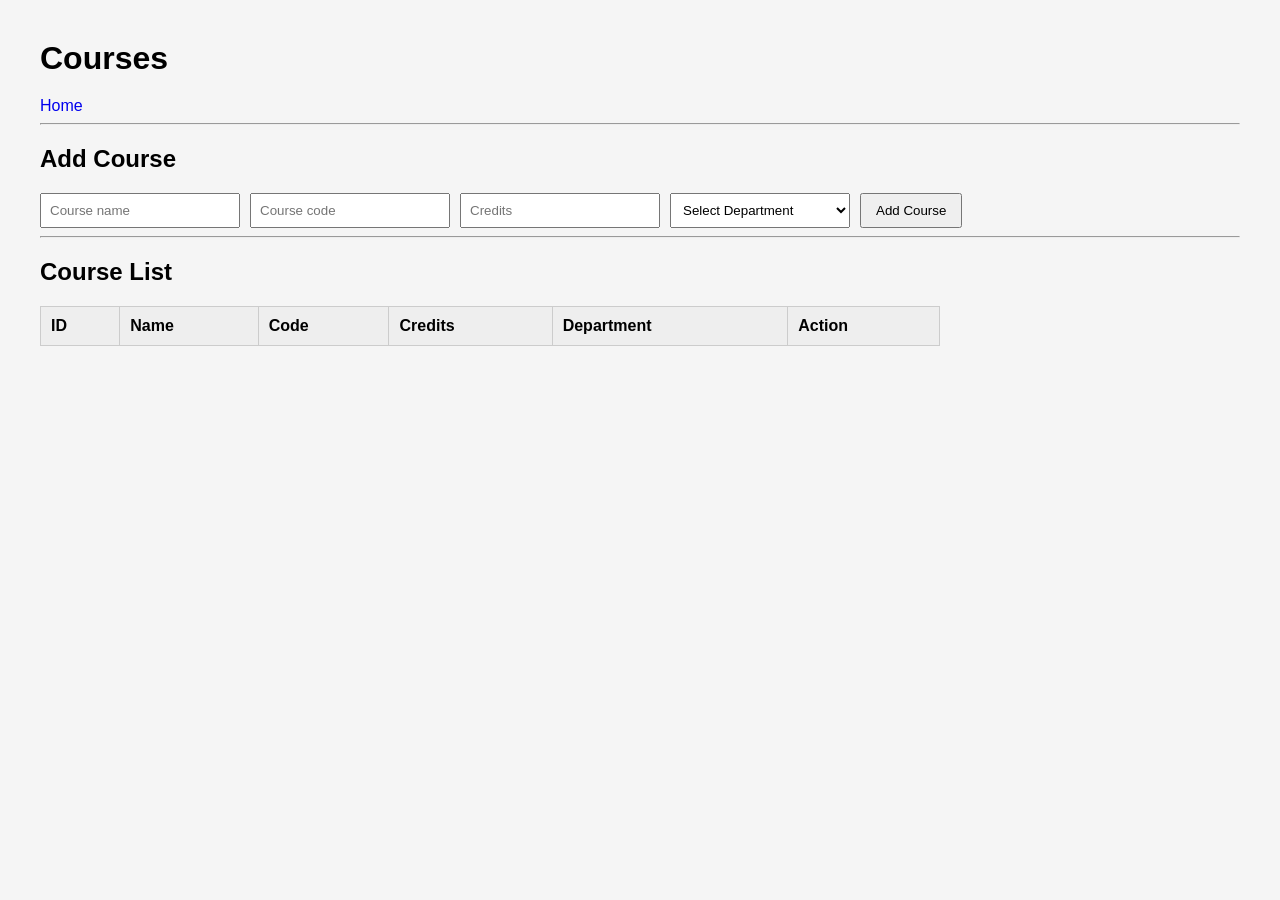
<file: frontend/courses.html>
<!DOCTYPE html>
<html lang="en">

<head>
    <meta charset="UTF-8">

    <meta
            name="viewport"
            content="width=device-width, initial-scale=1.0"
    >

    <title>Courses</title>

    <link rel="stylesheet" href="css/style.css">
</head>

<body>

<h1>Courses</h1>

<a href="index.html">Home</a>

<hr>

<h2>Add Course</h2>

<div class="form">

    <input
            type="text"
            id="courseName"
            placeholder="Course name"
    >

    <input
            type="text"
            id="courseCode"
            placeholder="Course code"
    >

    <input
            type="number"
            id="courseCredits"
            placeholder="Credits"
    >

    <select id="courseDepartment">
        <option value="">Select Department</option>
    </select>

    <button onclick="createCourse()">
        Add Course
    </button>

</div>

<hr>

<h2>Course List</h2>

<table>

    <thead>
    <tr>
        <th>ID</th>
        <th>Name</th>
        <th>Code</th>
        <th>Credits</th>
        <th>Department</th>
        <th>Action</th>
    </tr>
    </thead>

    <tbody id="courseTableBody">
    </tbody>

</table>

<script src="js/api.js"></script>
<script src="js/courses.js"></script>

</body>

</html>
</file>
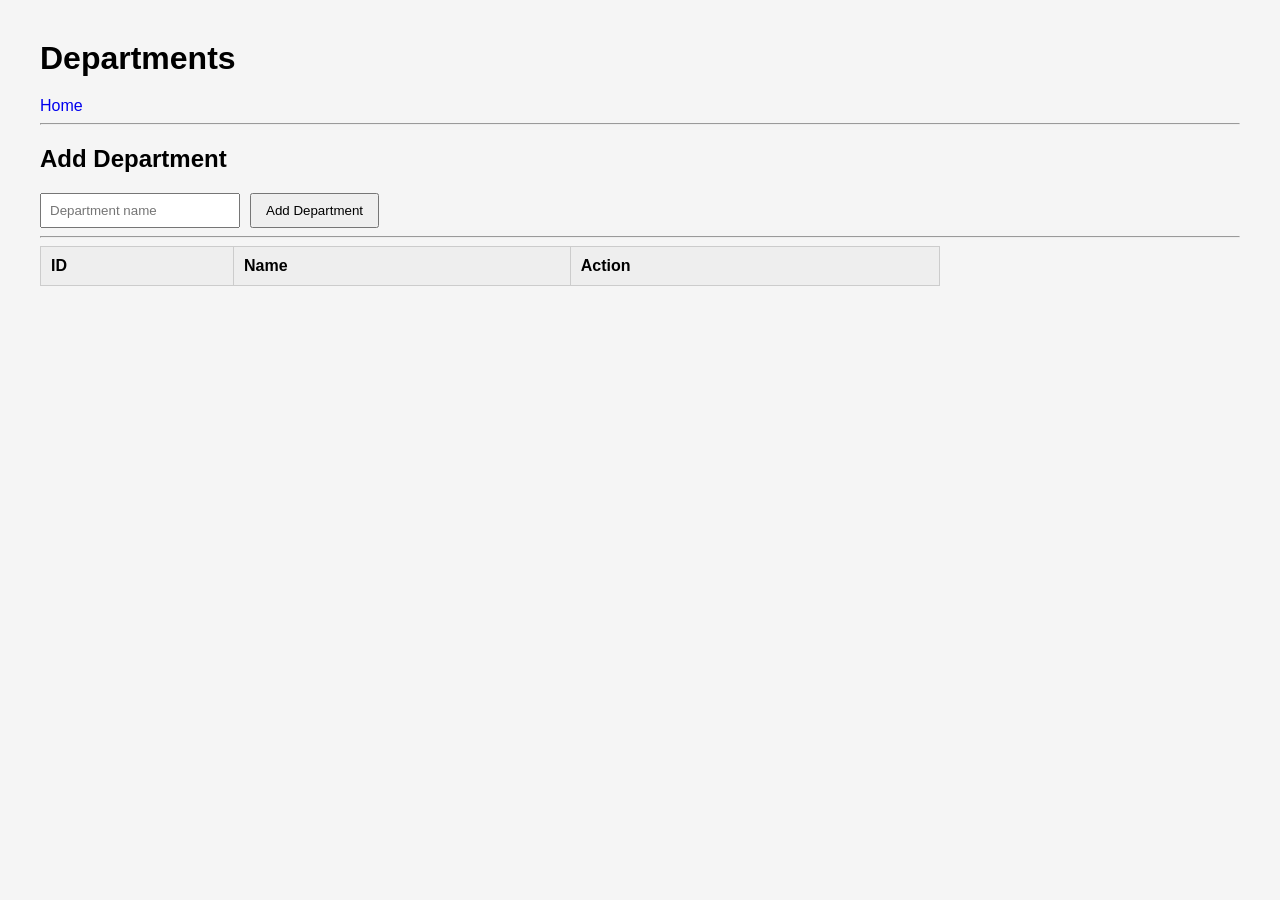
<file: frontend/departments.html>
<!DOCTYPE html>
<html lang="en">

<head>
    <meta charset="UTF-8">

    <meta
            name="viewport"
            content="width=device-width, initial-scale=1.0"
    >

    <title>Departments</title>

    <link rel="stylesheet" href="css/style.css">
</head>

<body>

<h1>Departments</h1>

<a href="index.html">Home</a>

<hr>

<h2>Add Department</h2>

<div class="form">

    <input
            type="text"
            id="departmentName"
            placeholder="Department name"
    >

    <button onclick="createDepartment()">
        Add Department
    </button>

</div>

<hr>

<table>

    <thead>
    <tr>
        <th>ID</th>
        <th>Name</th>
        <th>Action</th>
    </tr>
    </thead>

    <tbody id="departmentTableBody">
    </tbody>

</table>

<script src="js/api.js"></script>
<script src="js/departments.js"></script>

</body>

</html>
</file>
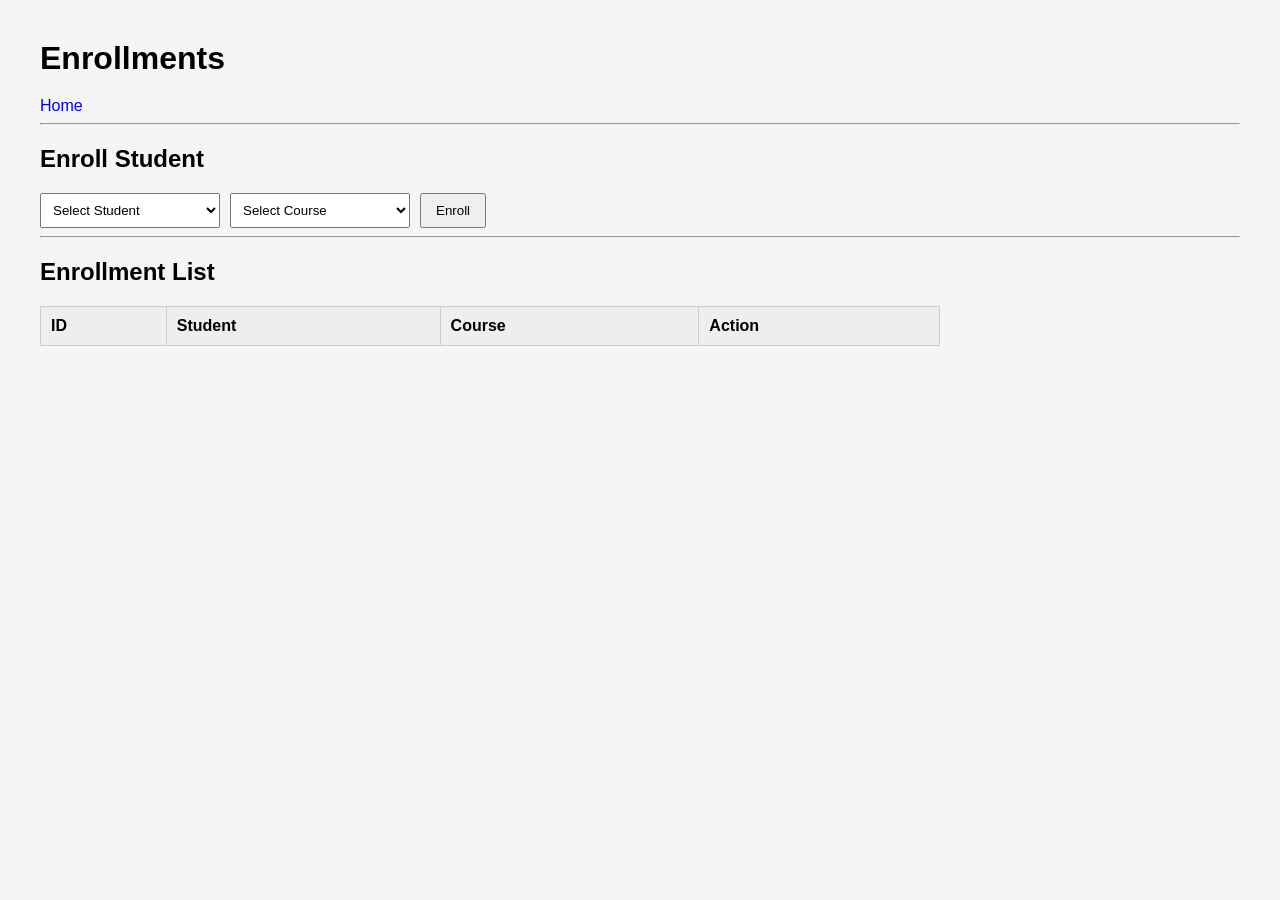
<file: frontend/enrollments.html>
<!DOCTYPE html>
<html lang="en">

<head>
    <meta charset="UTF-8">

    <meta
            name="viewport"
            content="width=device-width, initial-scale=1.0"
    >

    <title>Enrollments</title>

    <link rel="stylesheet" href="css/style.css">
</head>

<body>

<h1>Enrollments</h1>

<a href="index.html">Home</a>

<hr>

<h2>Enroll Student</h2>

<div class="form">

    <select id="studentSelect">
        <option value="">Select Student</option>
    </select>

    <select id="courseSelect">
        <option value="">Select Course</option>
    </select>

    <button onclick="createEnrollment()">
        Enroll
    </button>

</div>

<hr>

<h2>Enrollment List</h2>

<table>

    <thead>
    <tr>
        <th>ID</th>
        <th>Student</th>
        <th>Course</th>
        <th>Action</th>
    </tr>
    </thead>

    <tbody id="enrollmentTableBody">
    </tbody>

</table>

<script src="js/api.js"></script>
<script src="js/enrollments.js"></script>

</body>

</html>
</file>
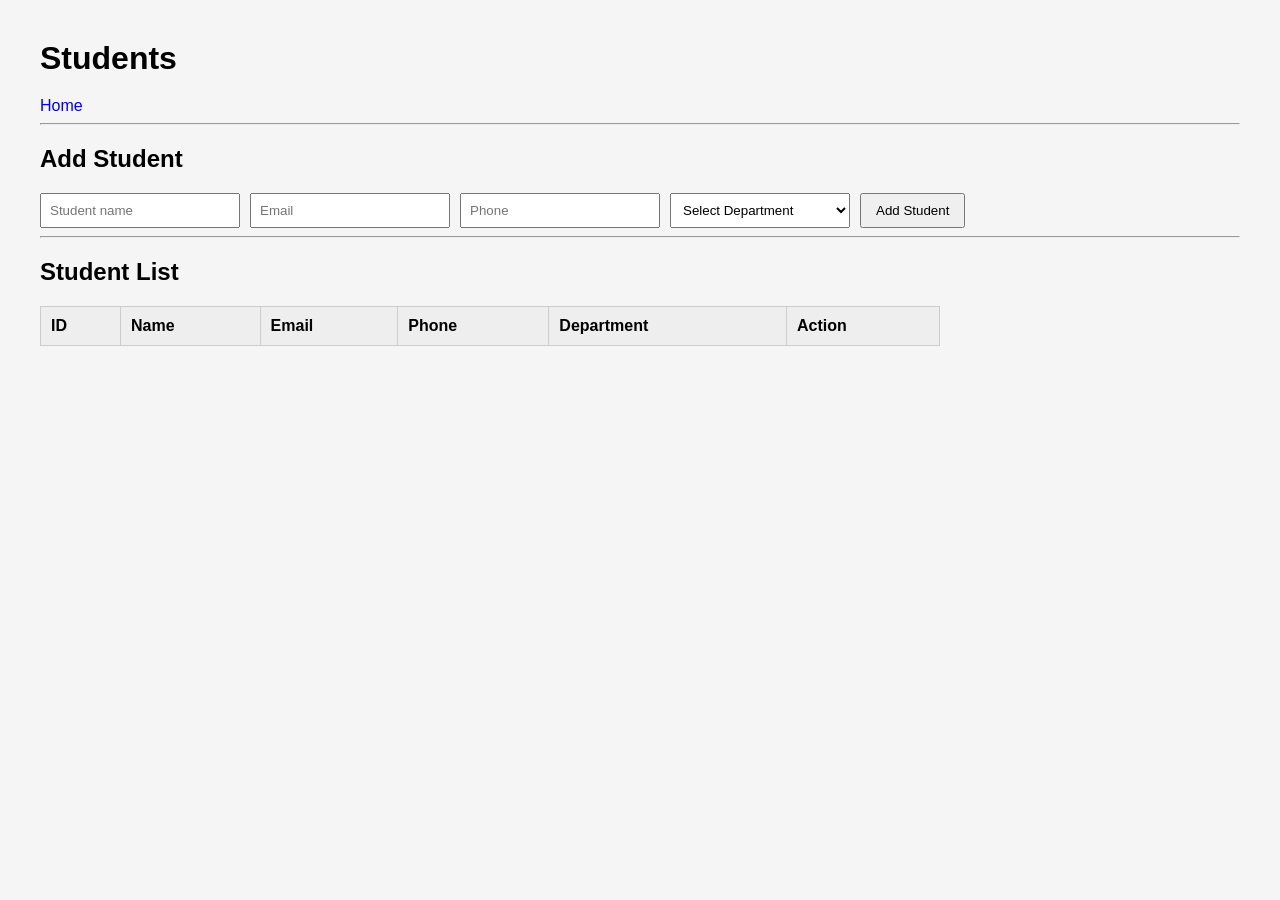
<file: frontend/students.html>
<!DOCTYPE html>
<html lang="en">
<head>
    <meta charset="UTF-8">
    <meta name="viewport" content="width=device-width, initial-scale=1.0">

    <title>Students</title>

    <link rel="stylesheet" href="css/style.css">
</head>

<body>

<h1>Students</h1>

<a href="index.html">Home</a>

<hr>

<h2>Add Student</h2>

<div class="form">

    <input
            type="text"
            id="studentName"
            placeholder="Student name"
    >

    <input
            type="email"
            id="studentEmail"
            placeholder="Email"
    >

    <input
            type="text"
            id="studentPhone"
            placeholder="Phone"
    >

    <select id="studentDepartment">
        <option value="">Select Department</option>
    </select>

    <button onclick="createStudent()">
        Add Student
    </button>

</div>

<hr>

<h2>Student List</h2>

<table>

    <thead>
    <tr>
        <th>ID</th>
        <th>Name</th>
        <th>Email</th>
        <th>Phone</th>
        <th>Department</th>
        <th>Action</th>
    </tr>
    </thead>

    <tbody id="studentTableBody">
    </tbody>

</table>

<script src="js/api.js"></script>
<script src="js/students.js"></script>

</body>
</html>
</file>
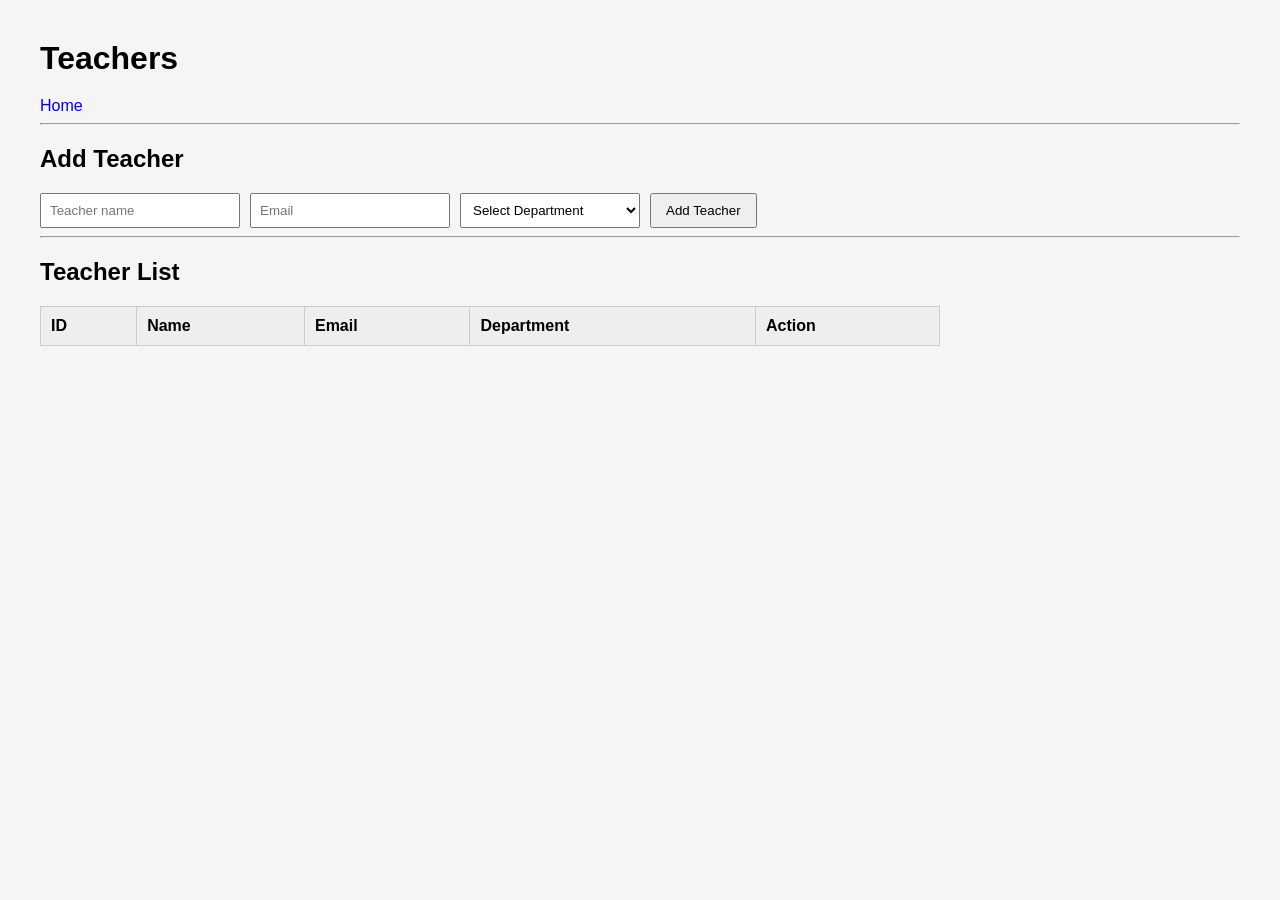
<file: frontend/teachers.html>
<!DOCTYPE html>
<html lang="en">

<head>
    <meta charset="UTF-8">

    <meta
            name="viewport"
            content="width=device-width, initial-scale=1.0"
    >

    <title>Teachers</title>

    <link rel="stylesheet" href="css/style.css">
</head>

<body>

<h1>Teachers</h1>

<a href="index.html">Home</a>

<hr>

<h2>Add Teacher</h2>

<div class="form">

    <input
            type="text"
            id="teacherName"
            placeholder="Teacher name"
    >

    <input
            type="email"
            id="teacherEmail"
            placeholder="Email"
    >

    <select id="teacherDepartment">
        <option value="">Select Department</option>
    </select>

    <button onclick="createTeacher()">
        Add Teacher
    </button>

</div>

<hr>

<h2>Teacher List</h2>

<table>

    <thead>
    <tr>
        <th>ID</th>
        <th>Name</th>
        <th>Email</th>
        <th>Department</th>
        <th>Action</th>
    </tr>
    </thead>

    <tbody id="teacherTableBody">
    </tbody>

</table>

<script src="js/api.js"></script>
<script src="js/teachers.js"></script>

</body>

</html>
</file>
<file: frontend/css/style.css>
body {
    font-family: Arial, sans-serif;
    margin: 40px;
    background: #f5f5f5;
}

h1 {
    margin-bottom: 20px;
}

h2 {
    margin-top: 20px;
}

a {
    text-decoration: none;
}

.form {
    display: flex;
    gap: 10px;
    align-items: center;
    flex-wrap: wrap;
}

input,
select {
    padding: 8px;
    min-width: 180px;
}

button {
    padding: 8px 14px;
    cursor: pointer;
}

table {
    width: 100%;
    max-width: 900px;
    border-collapse: collapse;
    background: white;
}

th,
td {
    border: 1px solid #ccc;
    padding: 10px;
    text-align: left;
}

th {
    background: #eee;
}

.menu {
    display: flex;
    gap: 10px;
    flex-wrap: wrap;
}

.menu button {
    min-width: 140px;
}
</file>
